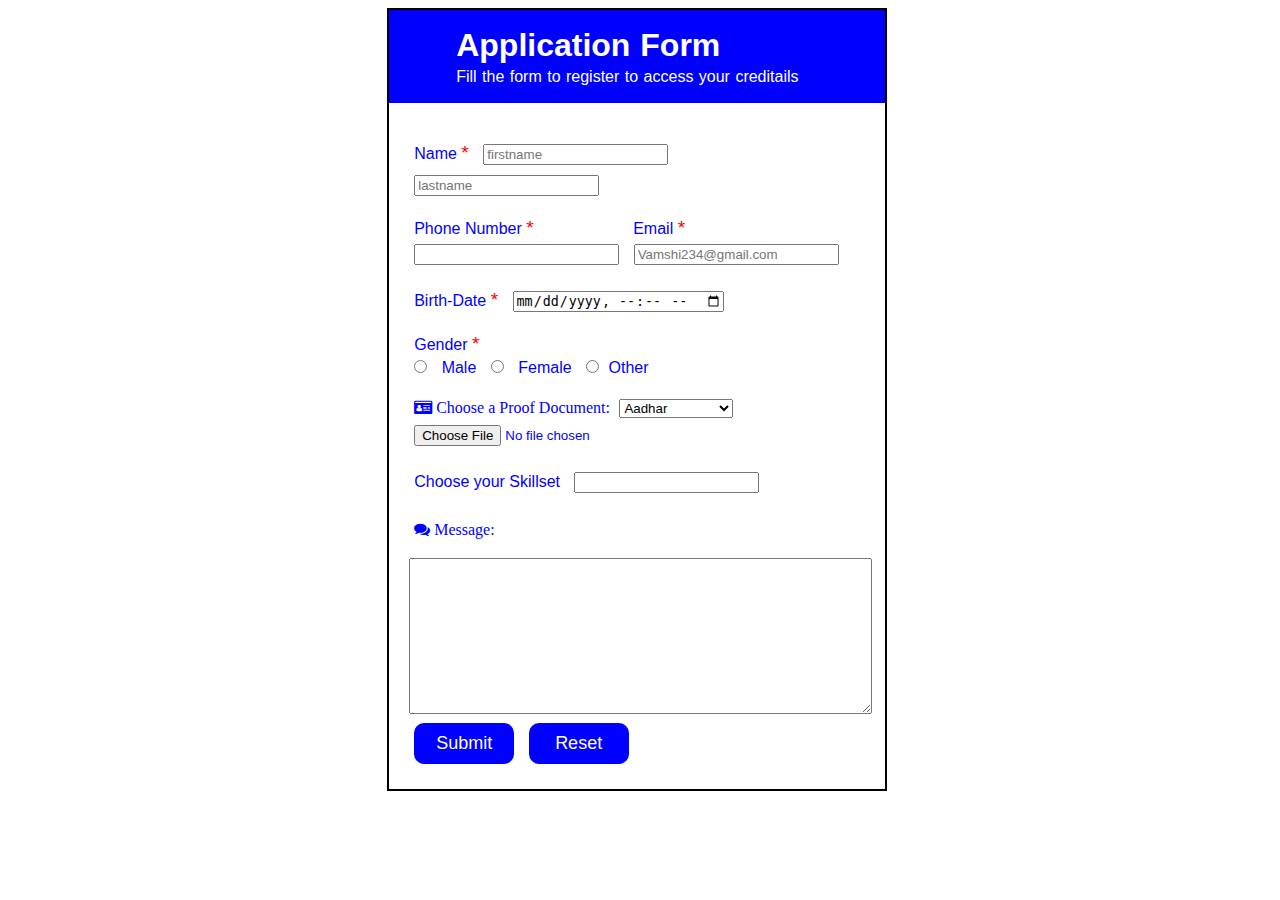
<file: index.html>
<!DOCTYPE html>
<html lang="en">
<head>
    <meta charset="UTF-8">
    <meta name="viewport" content="width=device-width, initial-scale=1.0">
    <title>Document</title>
    <link rel="stylesheet" href="https://cdnjs.cloudflare.com/ajax/libs/font-awesome/4.7.0/css/font-awesome.min.css">
    <link rel="shortcut icon" href="../images/istockphoto-1500563478-170667a.webp" type="image/x-icon">
    <style>
        *{
            box-sizing: border-box;
        }
        .container{
            border: 2px solid black;
            width:500px;
            margin-left: 30%; 
            font-family: sans-serif;
        }
        .sub-container{
            background-color: blue;
            color:white ;
            padding: 15px;
            animation-name: example;
            animation-duration: 4s;
            animation-iteration-count: infinite;

        }
        @keyframes example{
            0% {background-color:blue;}
            25% {background-color: red;}
            50% {background-color:yellow}
            100% {background-color:chocolate;}
        }
          

        
        h1, .headpara{
            margin-top: 0;
            margin-bottom: 0;
            margin-left:50px;
            padding: 2px;
            word-spacing: 1px;
        }
        form{
            padding: 20px;
            background-color:white;
            color: blue;
        }
        label,input{
            margin: 5px;
        }
        #mail{
            margin-left: 90px;
        }
        #mbl, #email{
            width: 205px;
        }
        .star{
        color: red;
        font-size: larger;
        }
    input[type="submit"], input[type="reset"]{
        background-color: blue;
        color: white;
        border-style: none;
        border-radius: 10px;
        padding:10px;
        font-size:large;
        width:100px
    }
    </style>
</head>
<body>
    <div class="container" >
        <div class="sub-container">
        <h1>Application Form</h1>
        <p class="headpara">Fill the form to register to access your creditails</p>
        </div>
        <form>
            <p>
            <label for="fname">Name <span class="star">*</span></label>
            <input id="fname" type="text" name="fname" placeholder="firstname">
            <input id="lname" type="text" name="lname" placeholder="lastname">
            </p>
            
            <p><label for="mbl">Phone Number <span class="star">*</span></label>
            <label for="email" id="mail"> Email <span class="star">*</span></label><br>
            <input type="tel" id ="mbl" name="mbl" pattern="[0-9]{10}">
            <input type="email" id="email" name="email" placeholder="Vamshi234@gmail.com"></p>

            <p><label for="birthdate">Birth-Date <span class="star">*</span></label>
            <input type="datetime-local" name="birthdate" id="birthdate"></p>

            <p><label for="gender">Gender <span class="star">*</span></label><br>
            <input name="gender" type="radio" id="gender" value="male">
            <label for="gender" >Male</label>
            <input name="gender" type="radio" id="gender" value="female">
            <label for="gender" >Female</label>
            <input name="gender" type="radio" id="gender" value="Other">
            <lable for="gender" >Other</lable></p>
            
            <p><label for="document" class="fa fa-drivers-license"> Choose a Proof Document:</label>
            <select name="document" id="document" >
                <option value="Aadhar">Aadhar</option>
                <option value="driving-license" >Driving License</option>
                <option value="Voter-ID" n>voter ID</option>
                <option value="Passport" >Passport</option>
            </select><input type="file" id="file" name="document"></p>

            <p><label for="skillset">Choose your Skillset</label>
            <input list="skillsets" name="skillset" id="skillsets">
                <datalist id="skillsets">
                <option value="HTML" >
                <option value="CSS">
                <option value="JAVASCRIPT">
                <option value="PYTHON">
                <option value="JAVA">
                </datalist><br><br>
                <label for="message" class="fa fa-comments"> Message:</label></p>
                <textarea rows="10" cols="55" id="message" name="message" ></textarea><br>
            
            <input type="submit">
            <input type="reset">


        </form>
    </div>
</body>
</html>
</file>
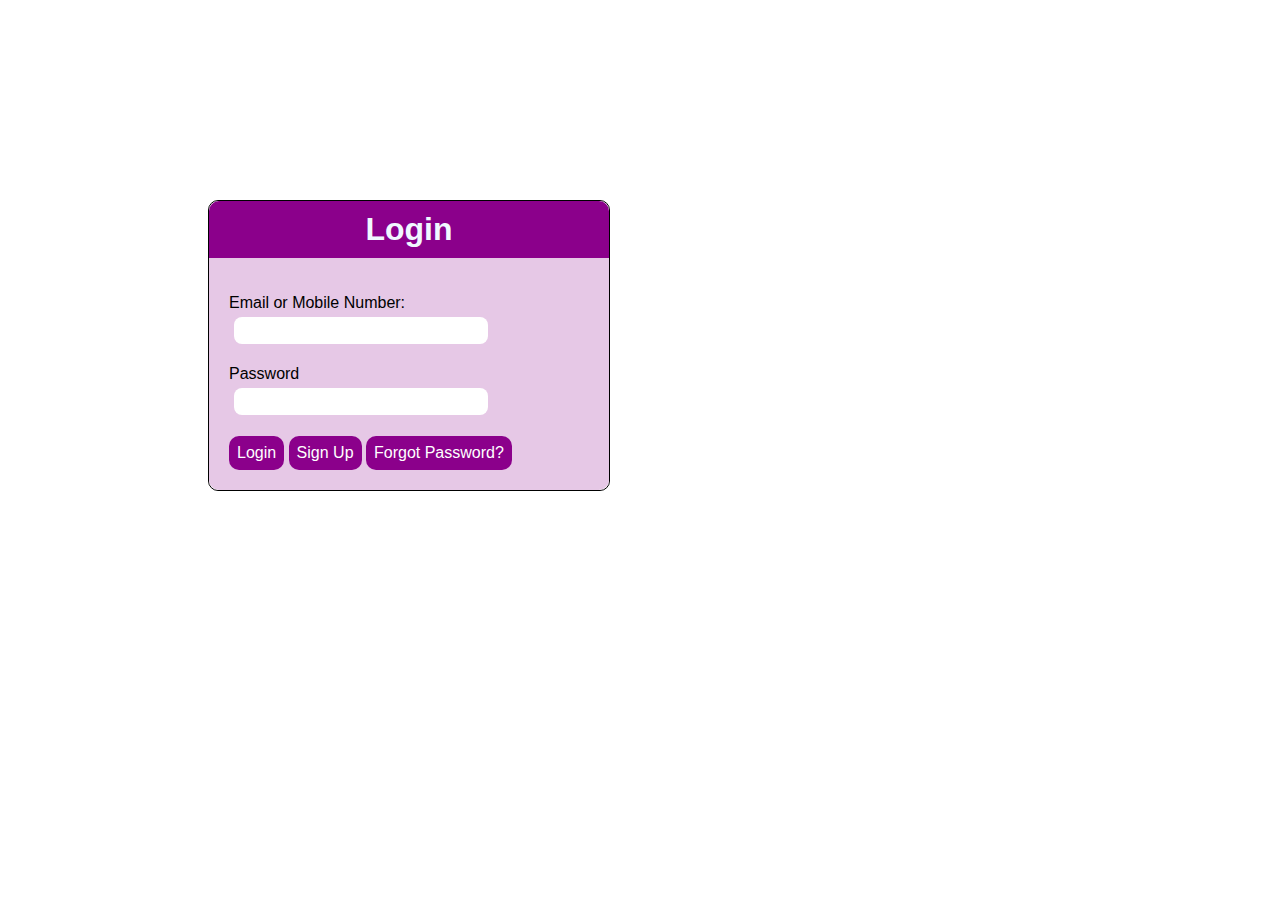
<file: login.html>
<!DOCTYPE html>
<html lang="en">
<head>
    <meta charset="UTF-8">
    <meta name="viewport" content="width=device-width, initial-scale=1.0">
    <title>Login Form</title>
    <style>
        body{
            box-sizing: border-box;
        }
        div{
            border: 1px solid;
            border-radius: 10px;
            width: 400px;
            height: fit-content;
            font-family: sans-serif;
            margin: 200px;
        } 
        h1{
            background-color: darkmagenta;
            margin: 0;
            border-start-end-radius:10px;
            border-top-left-radius:10px;
            padding:10px;
            text-align: center;
            color: aliceblue;
        }
        form{
            padding: 20px;
            background-color:rgb(230, 200, 230) ;
            border-end-end-radius:10px;
            border-bottom-left-radius:10px;

        }
        input[type="submit"]{
            border: none;
            background-color:darkmagenta ;
            color: white;
            padding:8px;
            font-weight:300;
            font-size:medium;
            border-radius: 10px;
        }
        input[type="tel"], input[type="password"]{
            margin: 5px;
            border-radius: 8px;
            width:250px;
            height: 25px;
            border: none;
            text-align: center;

        }
    </style>

</head>
<body>
    <div>
        <h1>Login </h1>
    <form>
        <p><label for="email" >Email or Mobile Number: </label><br>
            <input type="tel" id="email" name="email"  ></p>
            <p><label for="password" >Password </label><br>
                <input type="password" id="password" name="password" ></p>
                <input type="submit" value="Login" formaction="https://www.amazon.in/?&tag=googhydrabk1-21&ref=pd_sl_7hz2t19t5c_e&adgrpid=155259815513&hvpone=&hvptwo=&hvadid=674842289437&hvpos=&hvnetw=g&hvrand=6776188954183819132&hvqmt=e&hvdev=c&hvdvcmdl=&hvlocint=&hvlocphy=9062122&hvtargid=kwd-10573980&hydadcr=14453_2316415&gad_source=1">

                <input type="submit" value="Sign Up" formaction="./index.html">
                <input type="submit" value="Forgot Password?" formaction="./password.html">
    </form>
</div>
</body>
</html>
</file>
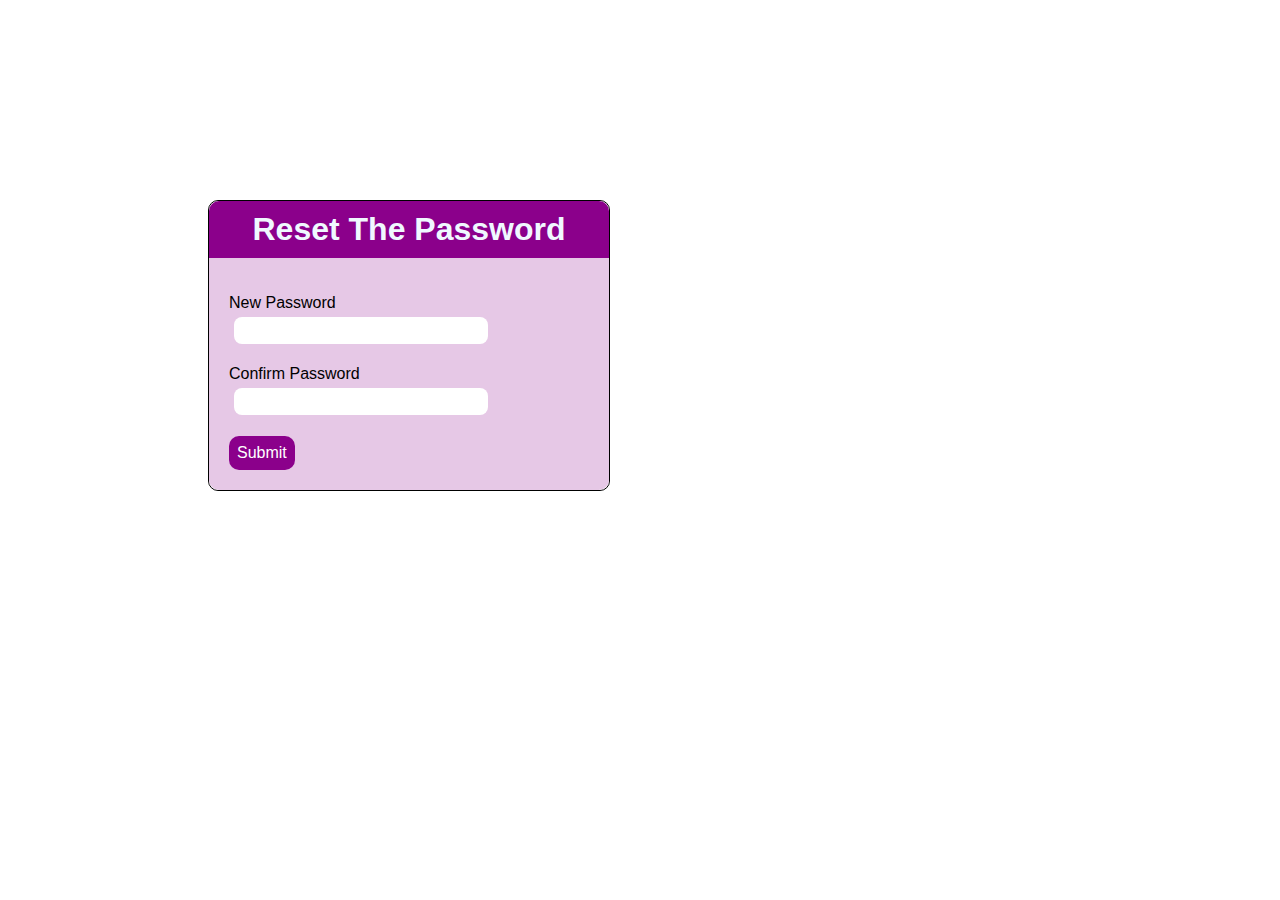
<file: password.html>
<!DOCTYPE html>
<html lang="en">
<head>
    <meta charset="UTF-8">
    <meta name="viewport" content="width=device-width, initial-scale=1.0">
    <title>Document</title>
    <style>
        body{
            box-sizing: border-box;
        }
        div{
            border: 1px solid;
            border-radius: 10px;
            width: 400px;
            height: fit-content;
            font-family: sans-serif;margin: 200px;
        } 
        h1{
            background-color: darkmagenta;
            margin: 0;
            border-start-end-radius:10px;
            border-top-left-radius:10px;
            padding:10px;
            text-align: center;
            color: aliceblue;
        }
        form{
            padding: 20px;
            background-color:rgb(230, 200, 230) ;
            border-end-end-radius:10px;
            border-bottom-left-radius:10px;

        }
        input[type="submit"]{
            border: none;
            background-color:darkmagenta ;
            color: white;
            padding:8px;
            font-weight:300;
            font-size:medium;
            border-radius: 10px;
        }
        input[type="password"]{

            margin: 5px;
            border-radius: 8px;
            width:250px;
            height: 25px;
            border: none;
            text-align: center;
        }

    </style>
</head>
<body>
    <div>
        <h1> Reset The Password</h1>
    <form action="./login.html">
       
        <p><label for="password">New Password</label><br>
        <input type="password" id="Password" name="password"></p>
        <p><label for="password">Confirm Password</label><br>
            <input type="password" id="Password" name="password"></p>
        <input type="Submit" formaction="./wish.html">
    </form>
</div>
</body>
</html>
</file>
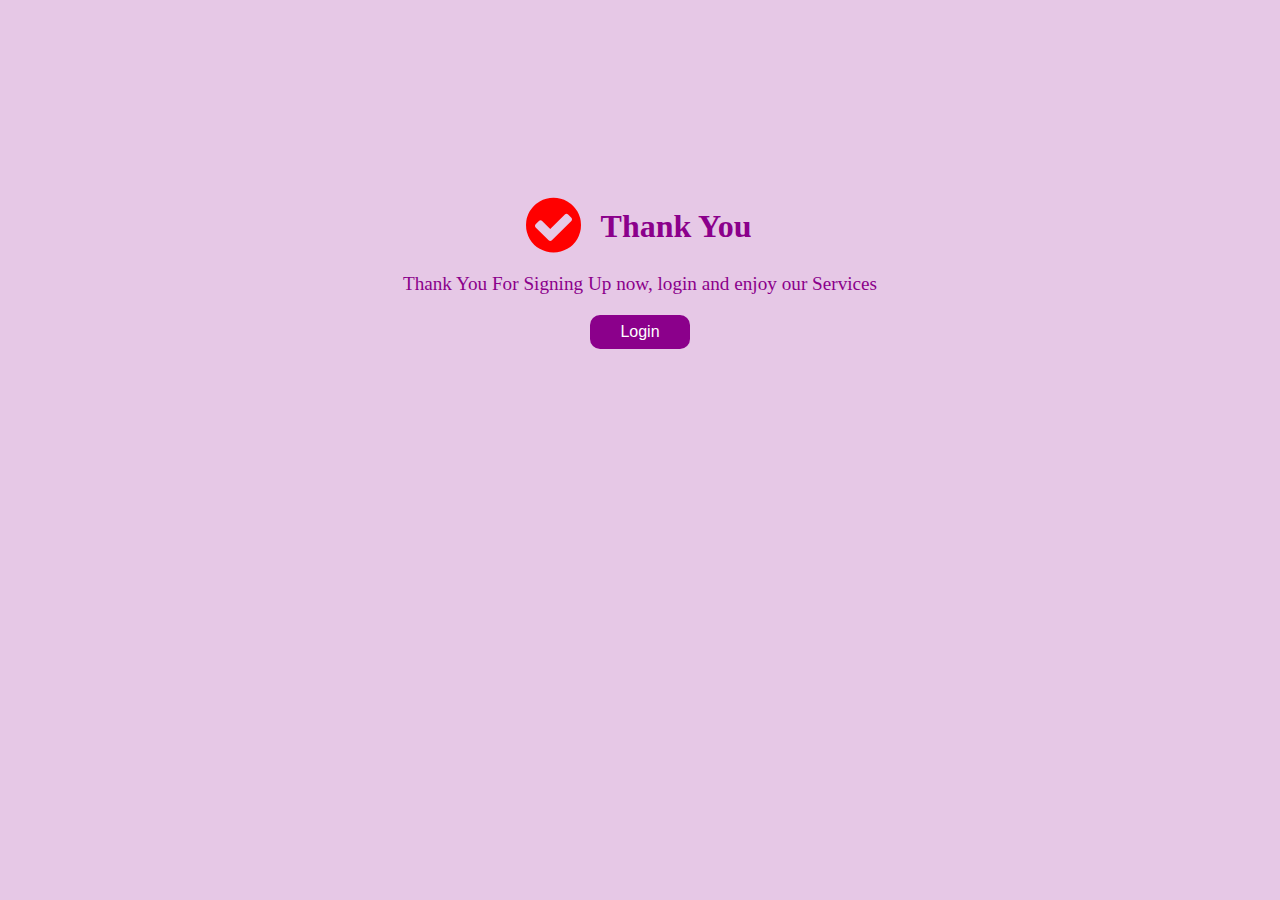
<file: wish.html>
<!DOCTYPE html>
<html lang="en">
<head>
    <meta charset="UTF-8">
    <meta name="viewport" content="width=device-width, initial-scale=1.0">
    <title>Document</title>
    <link rel="stylesheet" href="https://cdnjs.cloudflare.com/ajax/libs/font-awesome/4.7.0/css/font-awesome.min.css">
    <style>
        body{
            background-color: rgb(230, 200, 230) ;
            text-align: center;
           
        }
        span{
            margin-right: 25px;
        }
        form{
            margin:200px
        }
        .fa{
            color: red;
            border-radius: 50%;
            transform: scale(2);
            animation-name: example;
            animation-duration: 4s;
            animation-iteration-count: infinite;
            padding: 10px;
            transition: transform 2s,padding 2s ;
        }
        @keyframes example{
            0% {width:50px;color:red}
            25% {height:40px;color: blue;}
            50% {height:30px;color:rgb(241, 121, 233)}
            100% {width:30px;color:rgb(80, 212, 82)};
        }
        
        input[type="submit"]{
            border: none;
            background-color:darkmagenta ;
            color: white;
            padding:8px;
            font-weight:300;
            font-size:medium;
            border-radius: 10px;
            width:100px
        }
        h1, p{
            color: darkmagenta;
        }
        p{
            font-size: larger;
        }
        
    </style>
</head>
<body>
    <div>
    <form>
    <h1><span class="fa fa-check-circle"></span>Thank You</h1>
    <p>Thank You For Signing Up now, login and enjoy our Services</p>
    <input type="submit" value="Login" formaction="./login.html"> 
    </div>
</form>
</body>
</html>
</file>
